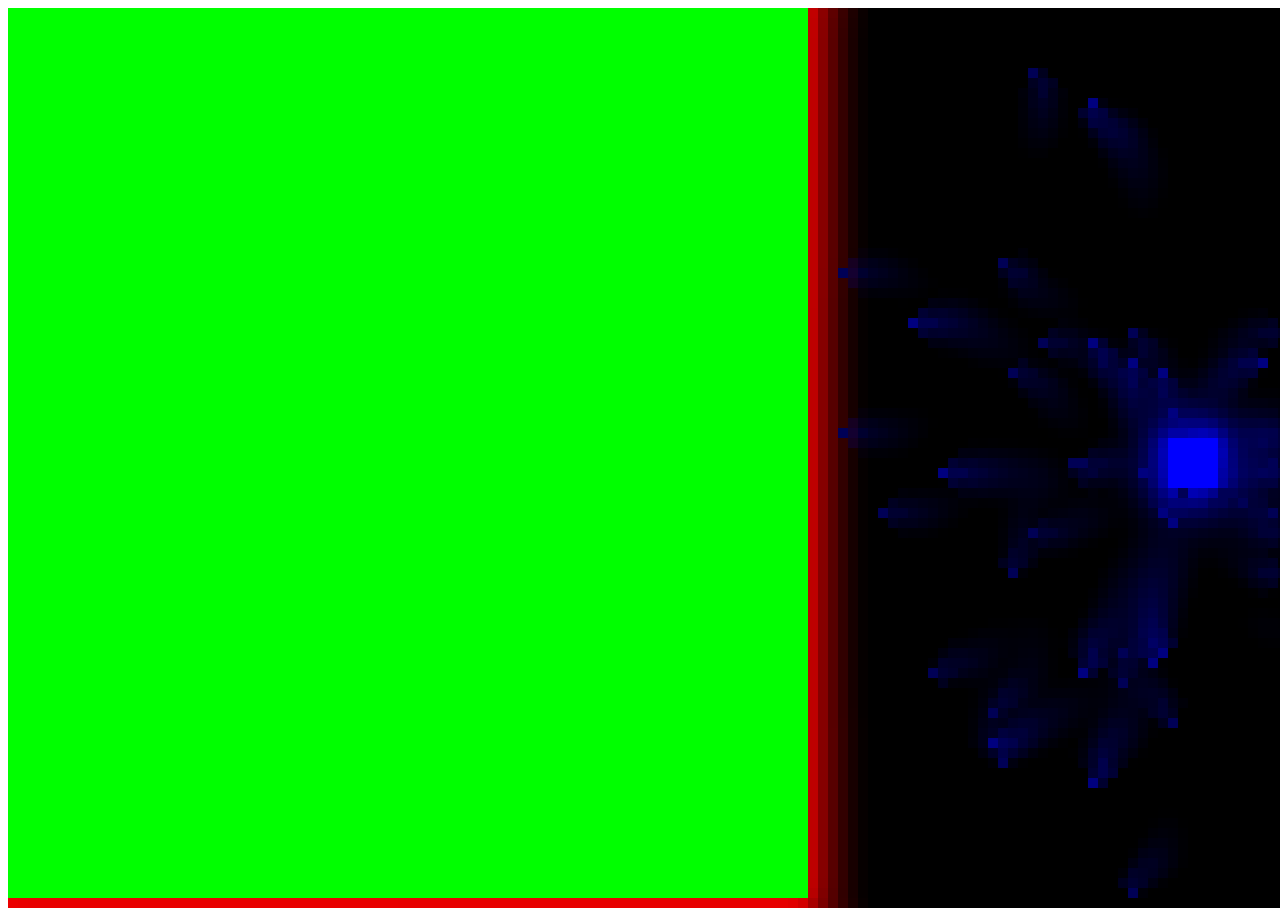
<file: antHil.html>
<!DOCTYPE html>
<html>
  <head>
    <script type="text/javascript" src="AntHill.js"></script>
    <script type="text/javascript" src="Agent.js"></script>
    <style>
    </style>
  </head>
  <body>
    <canvas id="canvas" width="300" height="300"></canvas>
  </body>
</html>
</file>
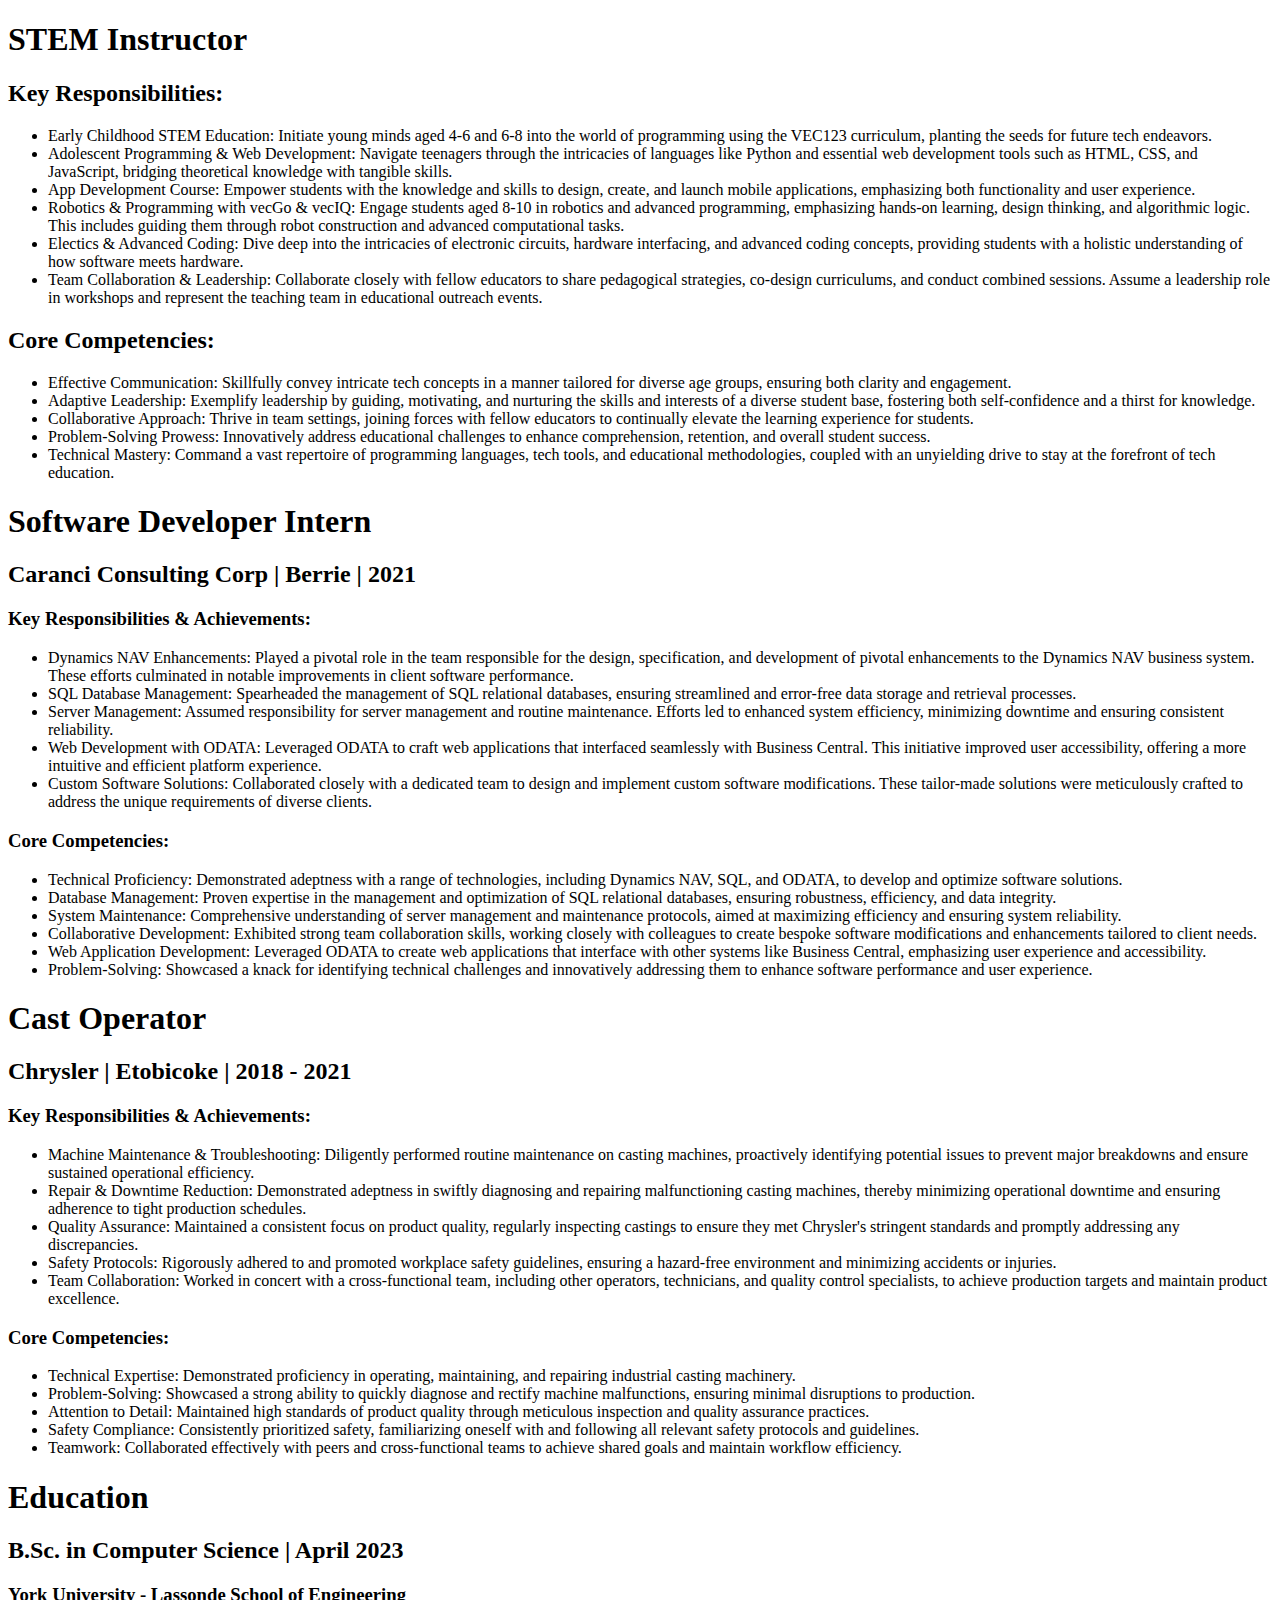
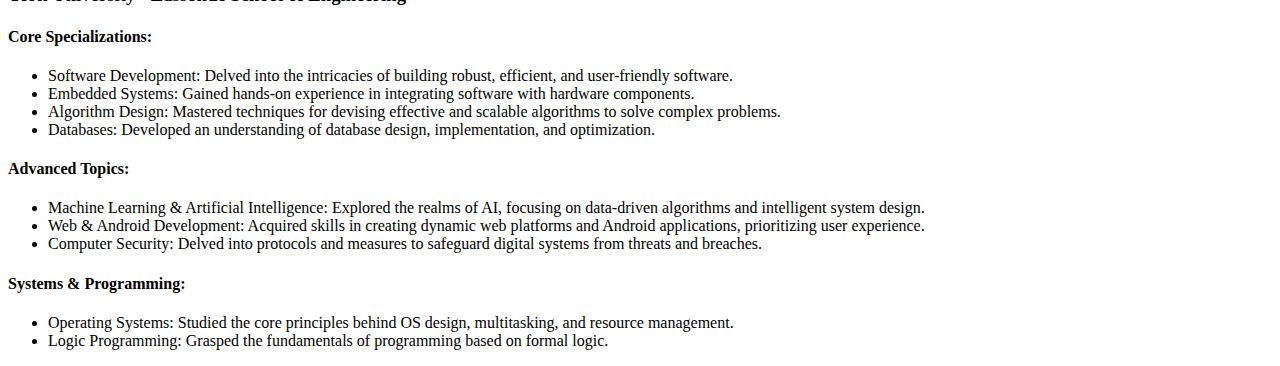
<file: index2.html>
<!DOCTYPE html>
<html lang="en">

<head>
    <meta charset="UTF-8">
    <meta name="viewport" content="width=device-width, initial-scale=1.0">
    <title>Resume: STEM Instructor & Software Developer</title>
</head>

<body>

    <section class="position">
        <h1>STEM Instructor</h1>

        <section class="responsibilities">
            <h2>Key Responsibilities:</h2>
            <ul>
                <li>Early Childhood STEM Education: Initiate young minds aged 4-6 and 6-8 into the world of programming
                    using the VEC123 curriculum, planting the seeds for future tech endeavors.</li>
                <li>Adolescent Programming & Web Development: Navigate teenagers through the intricacies of languages
                    like Python and essential web development tools such as HTML, CSS, and JavaScript, bridging
                    theoretical knowledge with tangible skills.</li>
                <li>App Development Course: Empower students with the knowledge and skills to design, create, and launch
                    mobile applications, emphasizing both functionality and user experience.</li>
                <li>Robotics & Programming with vecGo & vecIQ: Engage students aged 8-10 in robotics and advanced
                    programming, emphasizing hands-on learning, design thinking, and algorithmic logic. This includes
                    guiding them through robot construction and advanced computational tasks.</li>
                <li>Electics & Advanced Coding: Dive deep into the intricacies of electronic circuits, hardware
                    interfacing, and advanced coding concepts, providing students with a holistic understanding of how
                    software meets hardware.</li>
                <li>Team Collaboration & Leadership: Collaborate closely with fellow educators to share pedagogical
                    strategies, co-design curriculums, and conduct combined sessions. Assume a leadership role in
                    workshops and represent the teaching team in educational outreach events.</li>
            </ul>
        </section>

        <section class="competencies">
            <h2>Core Competencies:</h2>
            <ul>
                <li>Effective Communication: Skillfully convey intricate tech concepts in a manner tailored for diverse
                    age groups, ensuring both clarity and engagement.</li>
                <li>Adaptive Leadership: Exemplify leadership by guiding, motivating, and nurturing the skills and
                    interests of a diverse student base, fostering both self-confidence and a thirst for knowledge.</li>
                <li>Collaborative Approach: Thrive in team settings, joining forces with fellow educators to continually
                    elevate the learning experience for students.</li>
                <li>Problem-Solving Prowess: Innovatively address educational challenges to enhance comprehension,
                    retention, and overall student success.</li>
                <li>Technical Mastery: Command a vast repertoire of programming languages, tech tools, and educational
                    methodologies, coupled with an unyielding drive to stay at the forefront of tech education.</li>
            </ul>
        </section>
    </section>

    <section class="position">
        <h1>Software Developer Intern</h1>
        <h2>Caranci Consulting Corp | Berrie | 2021</h2>

        <section class="responsibilities">
            <h3>Key Responsibilities & Achievements:</h3>
            <ul>
                <li>Dynamics NAV Enhancements: Played a pivotal role in the team responsible for the design,
                    specification, and development of pivotal enhancements to the Dynamics NAV business system. These
                    efforts culminated in notable improvements in client software performance.</li>
                <li>SQL Database Management: Spearheaded the management of SQL relational databases, ensuring
                    streamlined and error-free data storage and retrieval processes.</li>
                <li>Server Management: Assumed responsibility for server management and routine maintenance. Efforts led
                    to enhanced system efficiency, minimizing downtime and ensuring consistent reliability.</li>
                <li>Web Development with ODATA: Leveraged ODATA to craft web applications that interfaced seamlessly
                    with Business Central. This initiative improved user accessibility, offering a more intuitive and
                    efficient platform experience.</li>
                <li>Custom Software Solutions: Collaborated closely with a dedicated team to design and implement custom
                    software modifications. These tailor-made solutions were meticulously crafted to address the unique
                    requirements of diverse clients.</li>
            </ul>
        </section>

        <section class="competencies">
            <h3>Core Competencies:</h3>
            <ul>
                <li>Technical Proficiency: Demonstrated adeptness with a range of technologies, including Dynamics NAV,
                    SQL, and ODATA, to develop and optimize software solutions.</li>
                <li>Database Management: Proven expertise in the management and optimization of SQL relational
                    databases, ensuring robustness, efficiency, and data integrity.</li>
                <li>System Maintenance: Comprehensive understanding of server management and maintenance protocols,
                    aimed at maximizing efficiency and ensuring system reliability.</li>
                <li>Collaborative Development: Exhibited strong team collaboration skills, working closely with
                    colleagues to create bespoke software modifications and enhancements tailored to client needs.</li>
                <li>Web Application Development: Leveraged ODATA to create web applications that interface with other
                    systems like Business Central, emphasizing user experience and accessibility.</li>
                <li>Problem-Solving: Showcased a knack for identifying technical challenges and innovatively addressing
                    them to enhance software performance and user experience.</li>
            </ul>
        </section>
    </section>

    <section class="position">
        <h1>Cast Operator</h1>
        <h2>Chrysler | Etobicoke | 2018 - 2021</h2>

        <section class="responsibilities">
            <h3>Key Responsibilities & Achievements:</h3>
            <ul>
                <li>Machine Maintenance & Troubleshooting: Diligently performed routine maintenance on casting machines,
                    proactively identifying potential issues to prevent major breakdowns and ensure sustained
                    operational efficiency.</li>
                <li>Repair & Downtime Reduction: Demonstrated adeptness in swiftly diagnosing and repairing
                    malfunctioning casting machines, thereby minimizing operational downtime and ensuring adherence to
                    tight production schedules.</li>
                <li>Quality Assurance: Maintained a consistent focus on product quality, regularly inspecting castings
                    to ensure they met Chrysler's stringent standards and promptly addressing any discrepancies.</li>
                <li>Safety Protocols: Rigorously adhered to and promoted workplace safety guidelines, ensuring a
                    hazard-free environment and minimizing accidents or injuries.</li>
                <li>Team Collaboration: Worked in concert with a cross-functional team, including other operators,
                    technicians, and quality control specialists, to achieve production targets and maintain product
                    excellence.</li>
            </ul>
        </section>

        <section class="competencies">
            <h3>Core Competencies:</h3>
            <ul>
                <li>Technical Expertise: Demonstrated proficiency in operating, maintaining, and repairing industrial
                    casting machinery.</li>
                <li>Problem-Solving: Showcased a strong ability to quickly diagnose and rectify machine malfunctions,
                    ensuring minimal disruptions to production.</li>
                <li>Attention to Detail: Maintained high standards of product quality through meticulous inspection and
                    quality assurance practices.</li>
                <li>Safety Compliance: Consistently prioritized safety, familiarizing oneself with and following all
                    relevant safety protocols and guidelines.</li>
                <li>Teamwork: Collaborated effectively with peers and cross-functional teams to achieve shared goals and
                    maintain workflow efficiency.</li>
            </ul>
        </section>
    </section>

    <section class="education">
        <h1>Education</h1>
        <h2>B.Sc. in Computer Science | April 2023</h2>
        <h3>York University - Lassonde School of Engineering</h3>

        <section class="specializations">
            <h4>Core Specializations:</h4>
            <ul>
                <li>Software Development: Delved into the intricacies of building robust, efficient, and user-friendly
                    software.</li>
                <li>Embedded Systems: Gained hands-on experience in integrating software with hardware components.</li>
                <li>Algorithm Design: Mastered techniques for devising effective and scalable algorithms to solve
                    complex problems.</li>
                <li>Databases: Developed an understanding of database design, implementation, and optimization.</li>
            </ul>
        </section>

        <section class="advanced-topics">
            <h4>Advanced Topics:</h4>
            <ul>
                <li>Machine Learning & Artificial Intelligence: Explored the realms of AI, focusing on data-driven
                    algorithms and intelligent system design.</li>
                <li>Web & Android Development: Acquired skills in creating dynamic web platforms and Android
                    applications, prioritizing user experience.</li>
                <li>Computer Security: Delved into protocols and measures to safeguard digital systems from threats and
                    breaches.</li>
            </ul>
        </section>

        <section class="systems-programming">
            <h4>Systems & Programming:</h4>
            <ul>
                <li>Operating Systems: Studied the core principles behind OS design, multitasking, and resource
                    management.</li>
                <li>Logic Programming: Grasped the fundamentals of programming based on formal logic.</li>
            </ul>
        </section>
    </section>

</body>

</html>
</file>
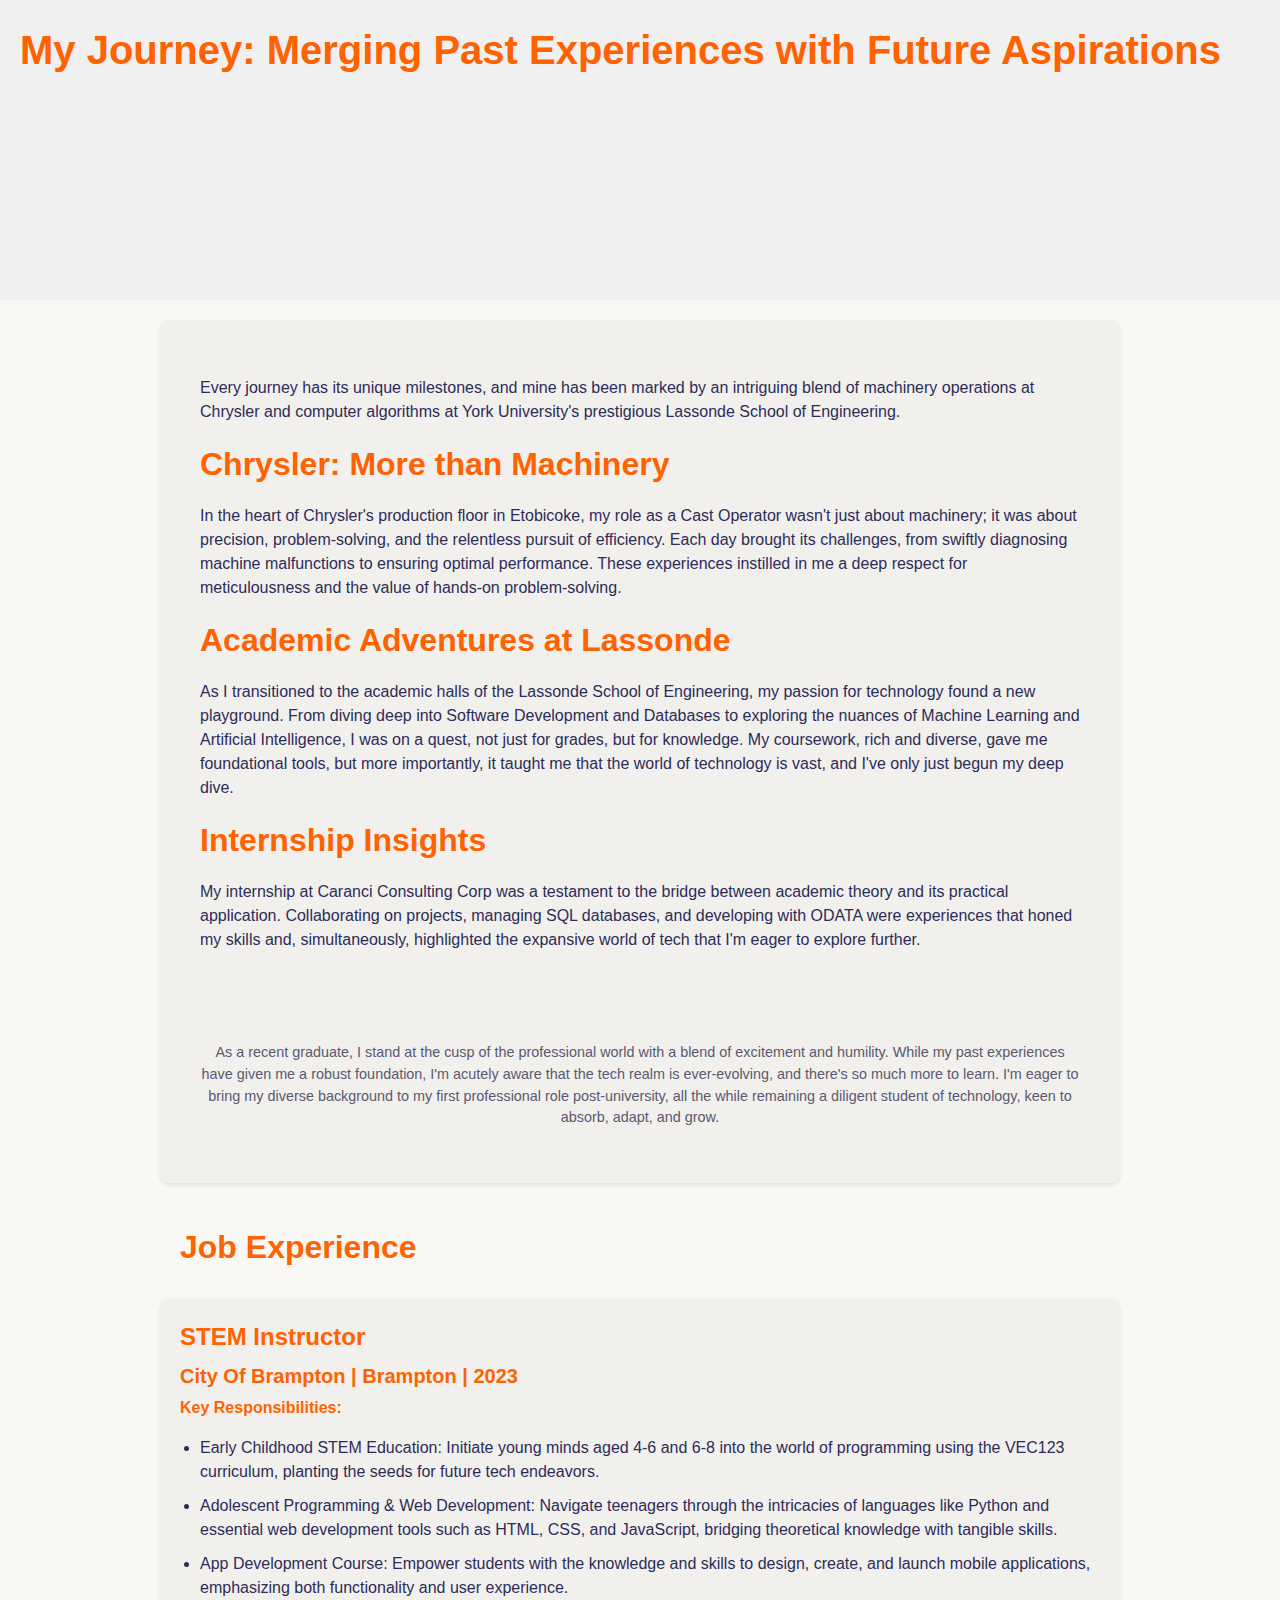
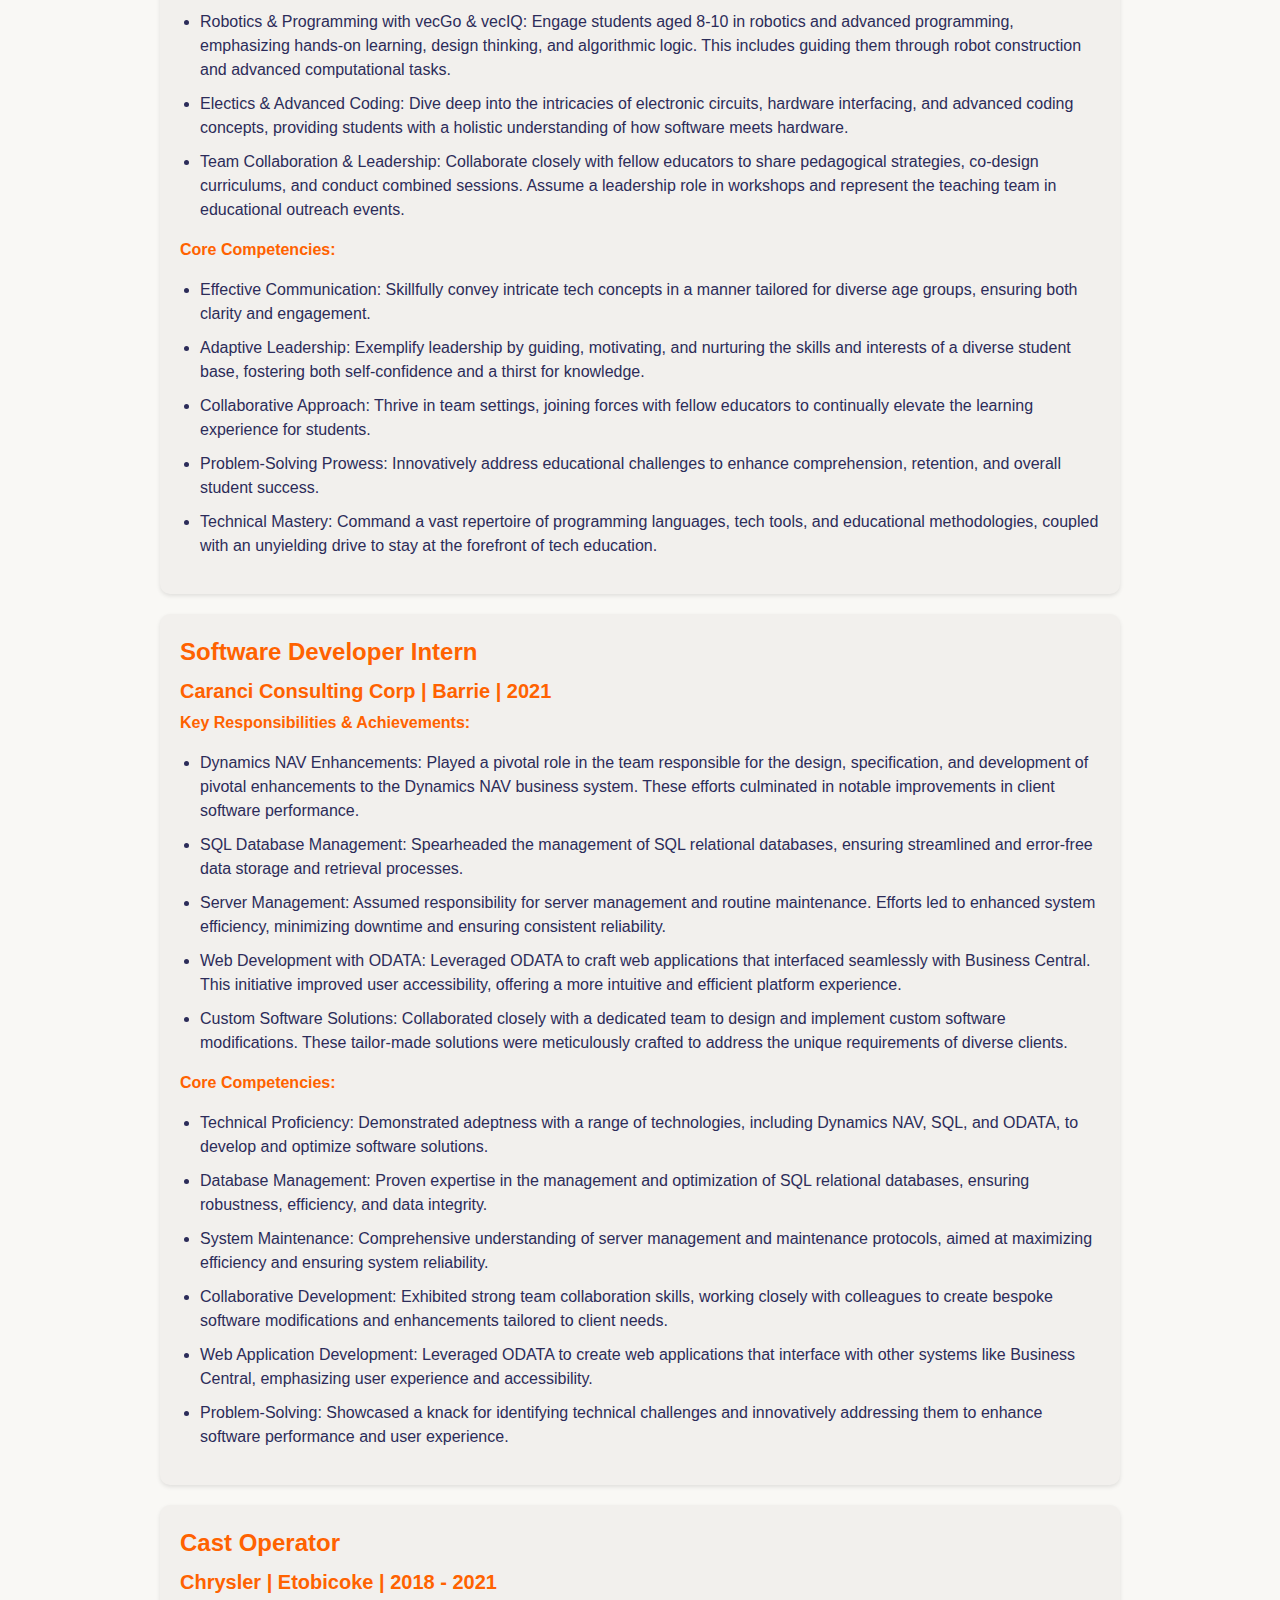
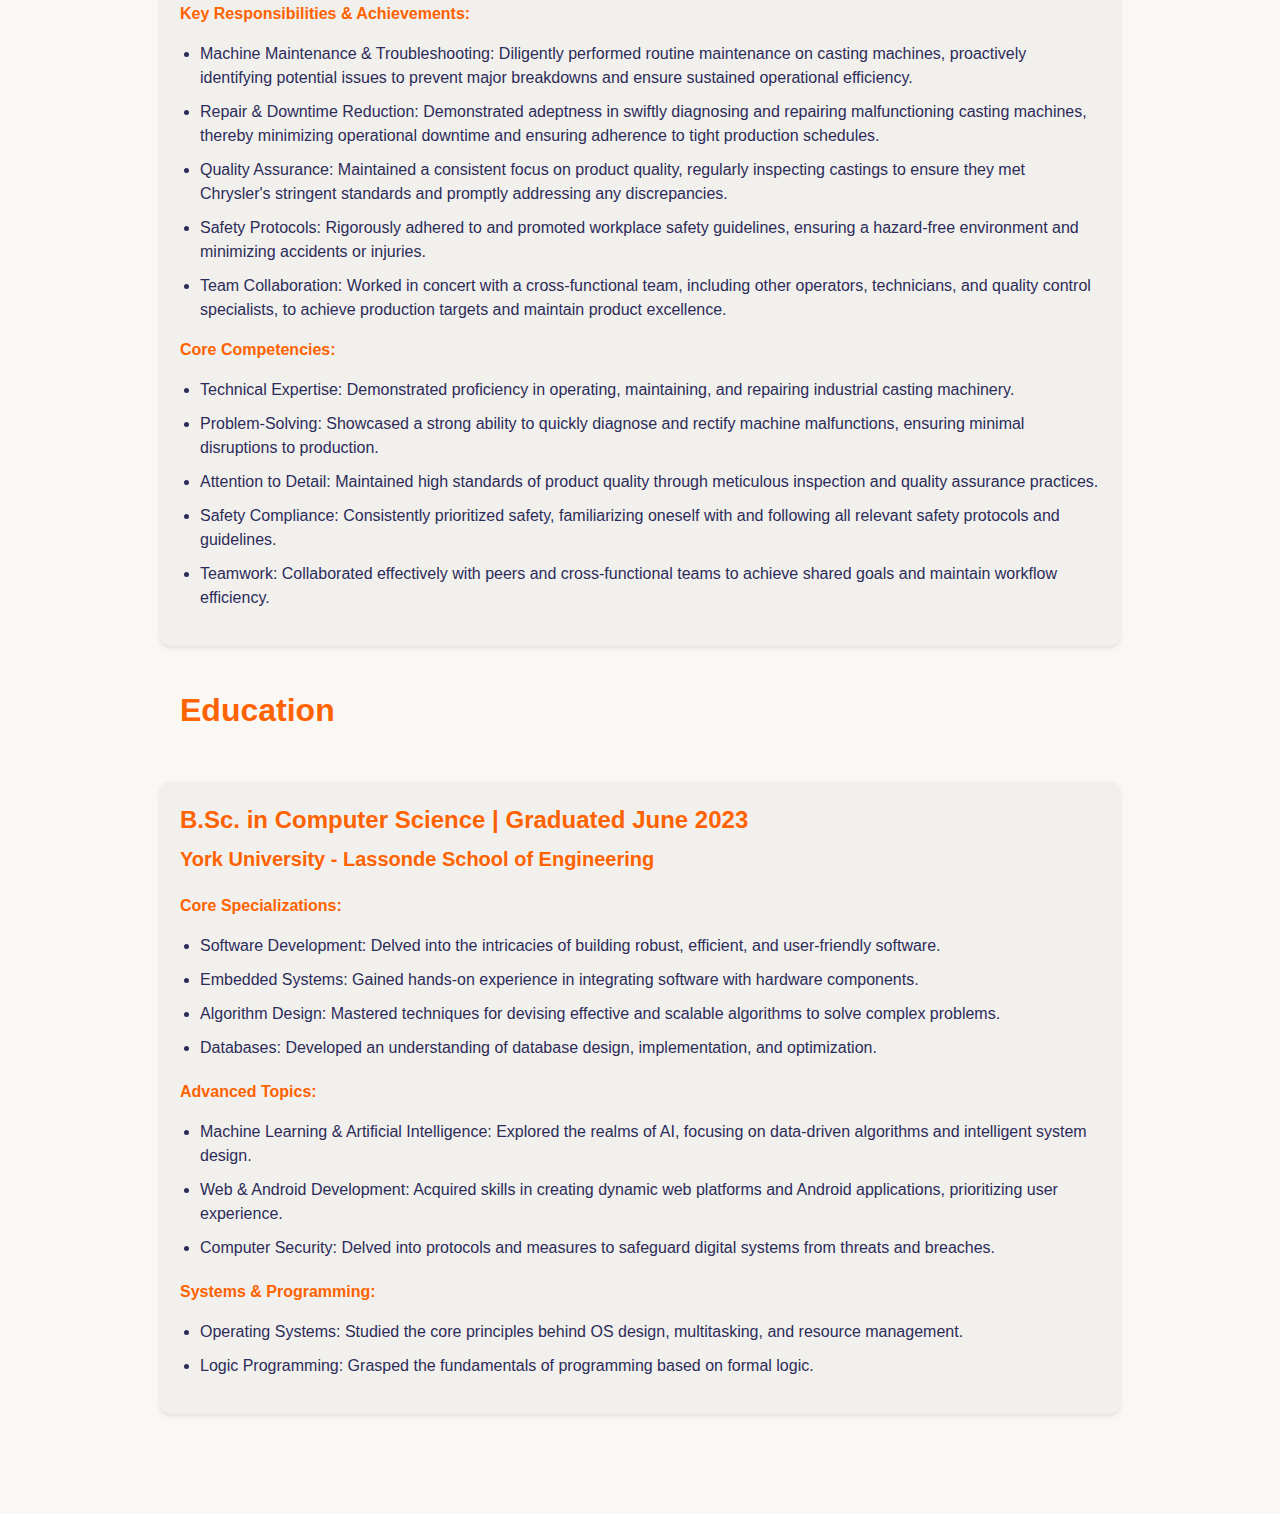
<file: index3.html>
<!DOCTYPE html>
<html lang="en">

<head>
    <meta charset="UTF-8">
    <meta name="viewport" content="width=device-width, initial-scale=1.0">
    <meta name="description" content="Resume for a STEM Instructor & Software Developer">
    <title>Resume: STEM Instructor & Software Developer</title>
    <link rel="stylesheet" href="style.css">
</head>

<body>

    <header class="journey-header">
        <h1 class="journey-title">My Journey: Merging Past Experiences with Future Aspirations</h1>
    </header>

    <main>
        <article class="article position">


            <main>
                <p class="journey-intro">
                    Every journey has its unique milestones, and mine has been marked by an intriguing blend of
                    machinery operations at Chrysler and computer algorithms at York University's prestigious Lassonde
                    School of Engineering.
                </p>

                <section class="journey-section chrysler-experience ">
                    <h2 class="section-title">Chrysler: More than Machinery</h2>
                    <p class="section-content">
                        In the heart of Chrysler's production floor in Etobicoke, my role as a Cast Operator wasn't just
                        about machinery; it was about precision, problem-solving, and the relentless pursuit of
                        efficiency. Each day brought its challenges, from swiftly diagnosing machine malfunctions to
                        ensuring optimal performance. These experiences instilled in me a deep respect for
                        meticulousness and the value of hands-on problem-solving.
                    </p>
                </section>

                <section class="journey-section academic-adventures ">
                    <h2 class="section-title">Academic Adventures at Lassonde</h2>
                    <p class="section-content">
                        As I transitioned to the academic halls of the Lassonde School of Engineering, my passion for
                        technology found a new playground. From diving deep into Software Development and Databases to
                        exploring the nuances of Machine Learning and Artificial Intelligence, I was on a quest, not
                        just for grades, but for knowledge. My coursework, rich and diverse, gave me foundational tools,
                        but more importantly, it taught me that the world of technology is vast, and I've only just
                        begun my deep dive.
                    </p>
                </section>

                <section class="journey-section internship-insights ">
                    <h2 class="section-title">Internship Insights</h2>
                    <p class="section-content">
                        My internship at Caranci Consulting Corp was a testament to the bridge between academic theory
                        and its practical application. Collaborating on projects, managing SQL databases, and developing
                        with ODATA were experiences that honed my skills and, simultaneously, highlighted the expansive
                        world of tech that I'm eager to explore further.
                    </p>
                </section>
            </main>

            <footer class="journey-footer">
                <p class="footer-content">
                    As a recent graduate, I stand at the cusp of the professional world with a blend of excitement and
                    humility. While my past experiences have given me a robust foundation, I'm acutely aware that the
                    tech realm is ever-evolving, and there's so much more to learn. I'm eager to bring my diverse
                    background to my first professional role post-university, all the while remaining a diligent student
                    of technology, keen to absorb, adapt, and grow.
                </p>
            </footer>
        </article>


        <header class="Experience-header">
            <h2 class="Experience-title">Job Experience</h2>
        </header>
        <article class="position">
            <h3>STEM Instructor</h3>
            <h4>City Of Brampton | Brampton | 2023</h4>

            <div class="responsibilities">
                <h5>Key Responsibilities:</h5>
                <ul>
                    <li>Early Childhood STEM Education: Initiate young minds aged 4-6 and 6-8 into the world of
                        programming using the VEC123 curriculum, planting the seeds for future tech endeavors.</li>
                    <li>Adolescent Programming & Web Development: Navigate teenagers through the intricacies of
                        languages like Python and essential web development tools such as HTML, CSS, and JavaScript,
                        bridging theoretical knowledge with tangible skills.</li>
                    <li>App Development Course: Empower students with the knowledge and skills to design, create, and
                        launch mobile applications, emphasizing both functionality and user experience.</li>
                    <li>Robotics & Programming with vecGo & vecIQ: Engage students aged 8-10 in robotics and advanced
                        programming, emphasizing hands-on learning, design thinking, and algorithmic logic. This
                        includes guiding them through robot construction and advanced computational tasks.</li>
                    <li>Electics & Advanced Coding: Dive deep into the intricacies of electronic circuits, hardware
                        interfacing, and advanced coding concepts, providing students with a holistic understanding of
                        how software meets hardware.</li>
                    <li>Team Collaboration & Leadership: Collaborate closely with fellow educators to share pedagogical
                        strategies, co-design curriculums, and conduct combined sessions. Assume a leadership role in
                        workshops and represent the teaching team in educational outreach events.</li>
                </ul>
            </div>

            <div class="competencies">
                <h5>Core Competencies:</h5>
                <ul>
                    <li>Effective Communication: Skillfully convey intricate tech concepts in a manner tailored for
                        diverse age groups, ensuring both clarity and engagement.</li>
                    <li>Adaptive Leadership: Exemplify leadership by guiding, motivating, and nurturing the skills and
                        interests of a diverse student base, fostering both self-confidence and a thirst for knowledge.
                    </li>
                    <li>Collaborative Approach: Thrive in team settings, joining forces with fellow educators to
                        continually elevate the learning experience for students.</li>
                    <li>Problem-Solving Prowess: Innovatively address educational challenges to enhance comprehension,
                        retention, and overall student success.</li>
                    <li>Technical Mastery: Command a vast repertoire of programming languages, tech tools, and
                        educational methodologies, coupled with an unyielding drive to stay at the forefront of tech
                        education.</li>
                </ul>
            </div>
        </article>

        <article class="position">
            <h3>Software Developer Intern</h3>
            <h4>Caranci Consulting Corp | Barrie | 2021</h4>

            <div class="responsibilities">
                <h5>Key Responsibilities & Achievements:</h5>
                <ul>
                    <li>Dynamics NAV Enhancements: Played a pivotal role in the team responsible for the design,
                        specification, and development of pivotal enhancements to the Dynamics NAV business system.
                        These efforts culminated in notable improvements in client software performance.</li>
                    <li>SQL Database Management: Spearheaded the management of SQL relational databases, ensuring
                        streamlined and error-free data storage and retrieval processes.</li>
                    <li>Server Management: Assumed responsibility for server management and routine maintenance. Efforts
                        led to enhanced system efficiency, minimizing downtime and ensuring consistent reliability.</li>
                    <li>Web Development with ODATA: Leveraged ODATA to craft web applications that interfaced seamlessly
                        with Business Central. This initiative improved user accessibility, offering a more intuitive
                        and efficient platform experience.</li>
                    <li>Custom Software Solutions: Collaborated closely with a dedicated team to design and implement
                        custom software modifications. These tailor-made solutions were meticulously crafted to address
                        the unique requirements of diverse clients.</li>
                </ul>
            </div>

            <div class="competencies">
                <h5>Core Competencies:</h5>
                <ul>
                    <li>Technical Proficiency: Demonstrated adeptness with a range of technologies, including Dynamics
                        NAV, SQL, and ODATA, to develop and optimize software solutions.</li>
                    <li>Database Management: Proven expertise in the management and optimization of SQL relational
                        databases, ensuring robustness, efficiency, and data integrity.</li>
                    <li>System Maintenance: Comprehensive understanding of server management and maintenance protocols,
                        aimed at maximizing efficiency and ensuring system reliability.</li>
                    <li>Collaborative Development: Exhibited strong team collaboration skills, working closely with
                        colleagues to create bespoke software modifications and enhancements tailored to client needs.
                    </li>
                    <li>Web Application Development: Leveraged ODATA to create web applications that interface with
                        other systems like Business Central, emphasizing user experience and accessibility.</li>
                    <li>Problem-Solving: Showcased a knack for identifying technical challenges and innovatively
                        addressing them to enhance software performance and user experience.</li>
                </ul>
            </div>
        </article>

        <article class="position">
            <h3>Cast Operator</h3>
            <h4>Chrysler | Etobicoke | 2018 - 2021</h4>

            <div class="responsibilities">
                <h5>Key Responsibilities & Achievements:</h5>
                <ul>
                    <li>Machine Maintenance & Troubleshooting: Diligently performed routine maintenance on casting
                        machines, proactively identifying potential issues to prevent major breakdowns and ensure
                        sustained operational efficiency.</li>
                    <li>Repair & Downtime Reduction: Demonstrated adeptness in swiftly diagnosing and repairing
                        malfunctioning casting machines, thereby minimizing operational downtime and ensuring
                        adherence
                        to tight production schedules.</li>
                    <li>Quality Assurance: Maintained a consistent focus on product quality, regularly inspecting
                        castings to ensure they met Chrysler's stringent standards and promptly addressing any
                        discrepancies.</li>
                    <li>Safety Protocols: Rigorously adhered to and promoted workplace safety guidelines, ensuring a
                        hazard-free environment and minimizing accidents or injuries.</li>
                    <li>Team Collaboration: Worked in concert with a cross-functional team, including other
                        operators,
                        technicians, and quality control specialists, to achieve production targets and maintain
                        product
                        excellence.</li>
                </ul>
            </div>

            <div class="competencies">
                <h5>Core Competencies:</h5>
                <ul>
                    <li>Technical Expertise: Demonstrated proficiency in operating, maintaining, and repairing
                        industrial casting machinery.</li>
                    <li>Problem-Solving: Showcased a strong ability to quickly diagnose and rectify machine
                        malfunctions, ensuring minimal disruptions to production.</li>
                    <li>Attention to Detail: Maintained high standards of product quality through meticulous
                        inspection
                        and quality assurance practices.</li>
                    <li>Safety Compliance: Consistently prioritized safety, familiarizing oneself with and following
                        all
                        relevant safety protocols and guidelines.</li>
                    <li>Teamwork: Collaborated effectively with peers and cross-functional teams to achieve shared
                        goals
                        and maintain workflow efficiency.</li>
                </ul>
            </div>
        </article>

        <header class="education-header">
            <h2 class="education-title">Education</h2>
        </header>

        <section class="education position">
            <h3>B.Sc. in Computer Science | Graduated June 2023</h3>
            <h4>York University - Lassonde School of Engineering</h4>

            <div class="sub-section">
                <h5>Core Specializations:</h5>
                <ul>
                    <li>Software Development: Delved into the intricacies of building robust, efficient, and
                        user-friendly software.</li>
                    <li>Embedded Systems: Gained hands-on experience in integrating software with hardware components.
                    </li>
                    <li>Algorithm Design: Mastered techniques for devising effective and scalable algorithms to solve
                        complex problems.</li>
                    <li>Databases: Developed an understanding of database design, implementation, and optimization.</li>
                </ul>
            </div>

            <div class="sub-section">
                <h5>Advanced Topics:</h5>
                <ul>
                    <li>Machine Learning & Artificial Intelligence: Explored the realms of AI, focusing on data-driven
                        algorithms and intelligent system design.</li>
                    <li>Web & Android Development: Acquired skills in creating dynamic web platforms and Android
                        applications, prioritizing user experience.</li>
                    <li>Computer Security: Delved into protocols and measures to safeguard digital systems from threats
                        and breaches.</li>
                </ul>
            </div>

            <div class="sub-section">
                <h5>Systems & Programming:</h5>
                <ul>
                    <li>Operating Systems: Studied the core principles behind OS design, multitasking, and resource
                        management.</li>
                    <li>Logic Programming: Grasped the fundamentals of programming based on formal logic.</li>
                </ul>
            </div>
        </section>

    </main>

    <footer>
        <!-- Potential location for a copyright statement, contact link, etc. -->
    </footer>

</body>

</html>
</file>
<file: style.css>
/* CSS for modern-looking, responsive resume */

/* Variables for easy color palette changes */
:root {
    --primary-bg-color: #f9f8f5;
    /* off-white for a touch of warmth */
    --secondary-bg-color: #f2f0ed;
    /* #f2f0ed;*/
    /* a secondary variation of off-white */
    --primary-text-color: #2c2c59;
    /* very dark blue */
    --secondary-text-color: #595970;
    /* lighter shade of the dark blue */
    --accent-color: #ff6200;
    /* a vibrant orange as a complementary color to blue */
    --border-color: #dcdcdc;
    /* a slightly darker gray for borders */

}

body {
    font-family: 'Arial', sans-serif;
    line-height: 1.5;
    background-color: var(--primary-bg-color);
    color: var(--primary-text-color);
    margin: 0;
    padding: 0;
    font-size: 16px;
}


.Experience-header,
.education-header,
main,
footer {
    max-width: 960px;
    margin: 0 auto;
    padding: 20px;
}

main {
    position: relative;
}

h1,
h2,
h3,
h4,
h5 {
    color: var(--accent-color);
    margin-top: 0;
}

h1 {
    font-size: 2.5em;
    margin-bottom: 10px;
}

h2 {
    font-size: 2em;
    margin-bottom: 8px;
}

h3 {
    font-size: 1.5em;
    margin-bottom: 6px;
}

h4 {
    font-size: 1.25em;
    margin-bottom: 5px;
}

h5 {
    font-size: 1em;
    margin-bottom: 4px;
}

ul {
    padding-left: 20px;
}

li {
    margin-bottom: 10px;
}

.position {
    background-color: var(--secondary-bg-color);
    padding: 20px;
    margin-bottom: 20px;
    border-radius: 10px;
    box-shadow: 0 2px 4px rgba(0, 0, 0.1, 0.1);
    position: relative;
    z-index: 0
}








.education,
.sub-section {
    margin-top: 20px;
}

footer {
    margin-top: 20px;
    text-align: center;
    font-size: 0.9em;
    color: var(--secondary-text-color);
}

/* Responsive Adjustments */
@media screen and (max-width: 768px) {
    h1 {
        font-size: 2em;
    }

    h2 {
        font-size: 1.75em;
    }

    h3 {
        font-size: 1.25em;
    }

    h4 {
        font-size: 1em;
    }
}

@media screen and (max-width: 480px) {

    header,
    main,
    footer {
        padding: 10px;
    }

    .article {
        padding: 15px;
    }

    h1 {
        font-size: 1.5em;
    }

    h2 {
        font-size: 1.5em;
    }

    h3 {
        font-size: 1.1em;
    }

    h4 {
        font-size: 0.9em;
    }

    ul {
        padding-left: 15px;
    }
}



.journey-header {
    background-color: #f0f0f0;
    /* Add your desired background color */
    width: 100%;
    height: 300px;
    /* Set to 75% to take up 3/4 of the page width */
    margin-left: auto;
    /* Auto margin on the left to center the header */
    margin-right: auto;
    /* Auto margin on the right to center the header */
    padding: 20px;
    /* Add padding to create space between the text and the expanded header */
    box-sizing: border-box;
    /* Include padding in the width calculation */
    position: relative;
    z-index: 1;
}
</file>
